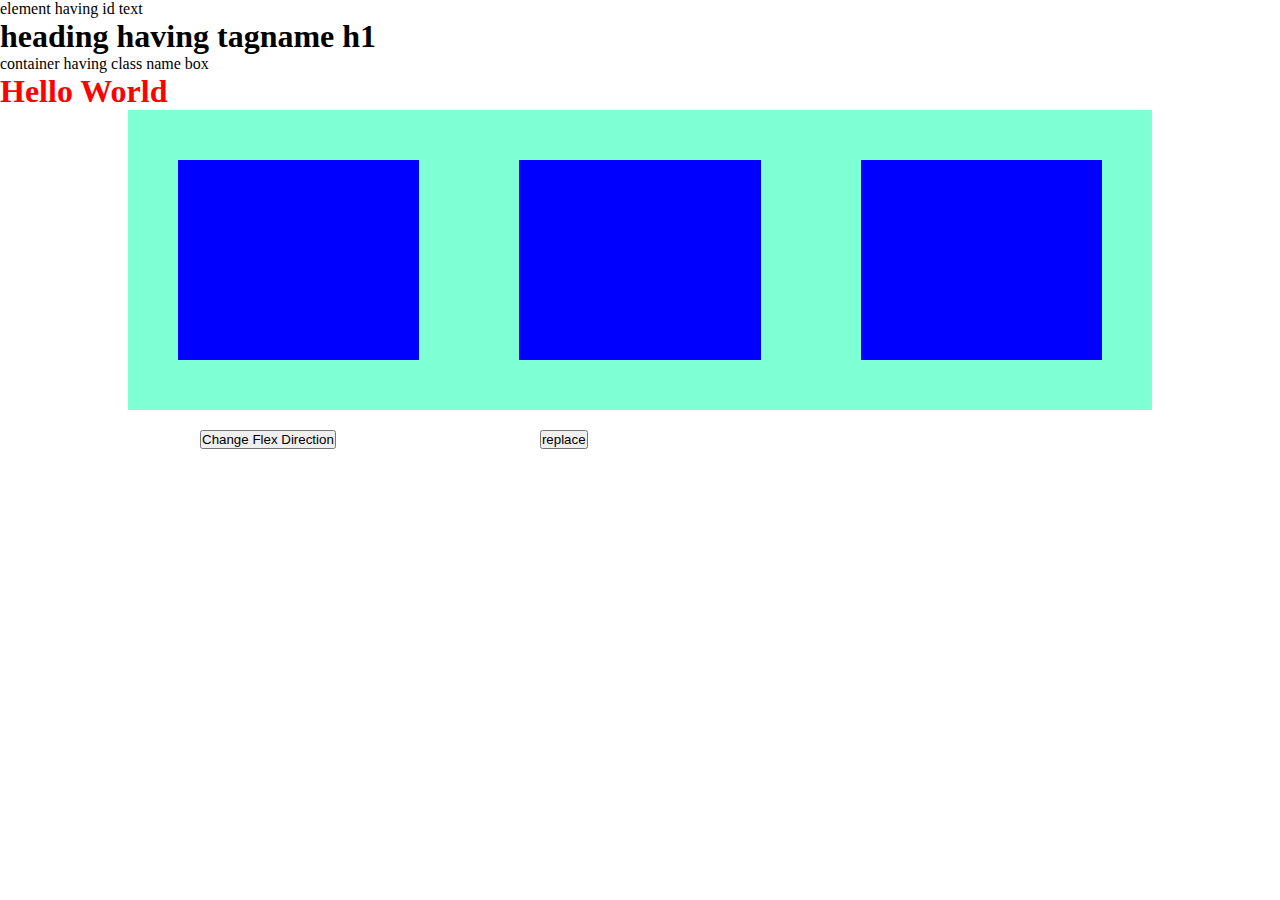
<file: Assement-11(DOM)/index.html>
<!DOCTYPE html>
<html lang="en">
<head>
    <meta charset="UTF-8">
    <meta http-equiv="X-UA-Compatible" content="IE=edge">
    <meta name="viewport" content="width=device-width, initial-scale=1.0">
    <title>Assment 11 DOM</title>
    <link rel="stylesheet" href="style.css">
</head>
<body>
    <p id="text">element having id text</p>
    <h1>heading having tagname h1</h1>
    <div class="box">container having class name box</div>
    <h1>Hello</h1>

    <div class="container">
        <div class="card"></div>
        <div class="card"></div>
        <div class="card"></div>
    </div>
    <button id="click" onclick="cDirection()">Change Flex Direction</button>
    <button id="replace" onclick="replace()">replace</button>
    <script src="script.js"></script>
</body>
</html>
</file>
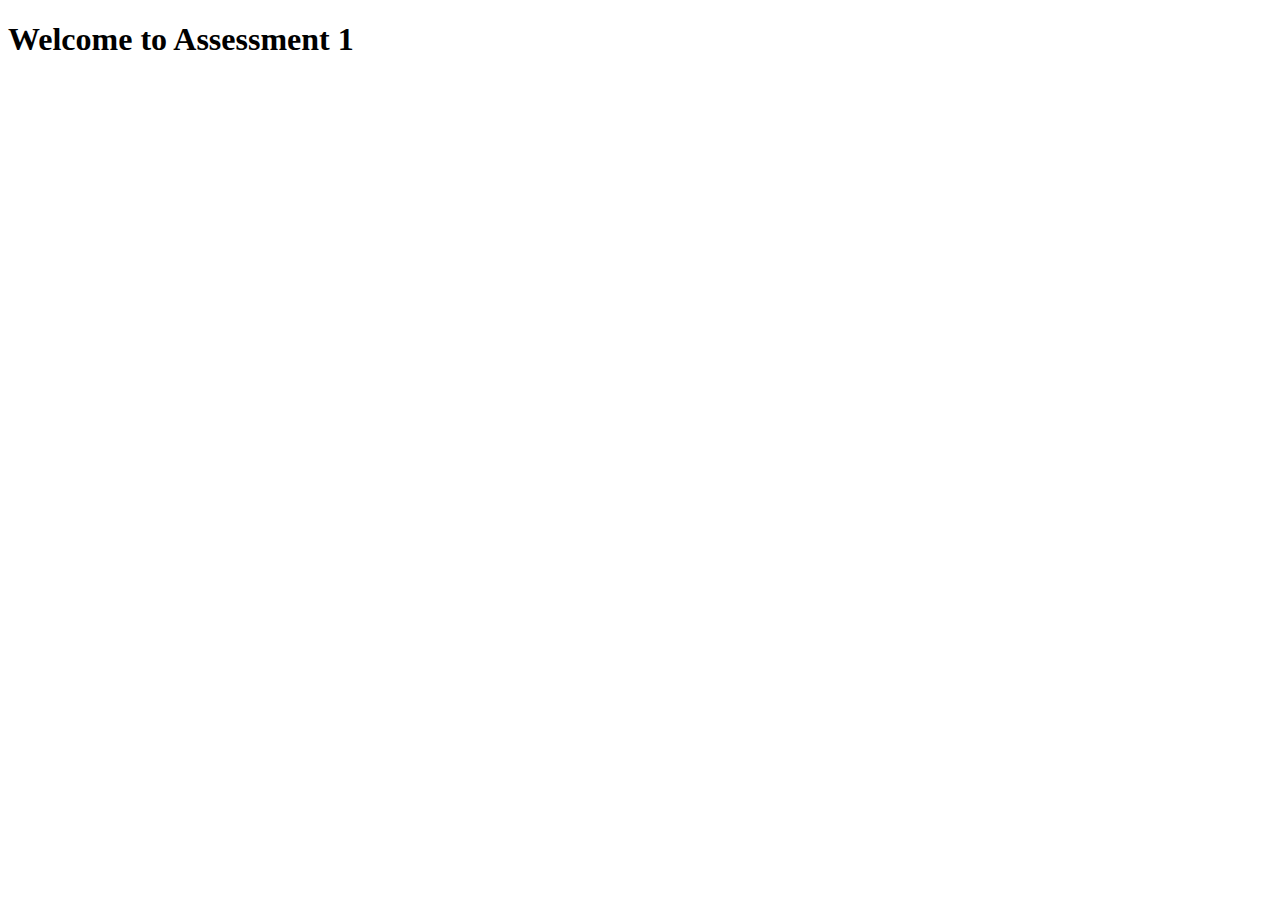
<file: Assessment-1/index.html>
<!DOCTYPE html>
<html lang="en">
<head>
    <meta charset="UTF-8">
    <meta http-equiv="X-UA-Compatible" content="IE=edge">
    <meta name="viewport" content="width=device-width, initial-scale=1.0">
    <title>Assessment 1</title>
</head>
<body>
    <h1>Welcome to Assessment 1</h1>

    <script src="add-two-nos.js"></script>
    <script src="check_conds.js"></script>
    <script src="first_digit.js"></script>
    <script src="last_digit.js"></script>
    <script src="find_remainder.js"></script>
    <script src="multiply.js"></script>
    <script src="sum_n_avg.js"></script>
</body>
</html>
</file>
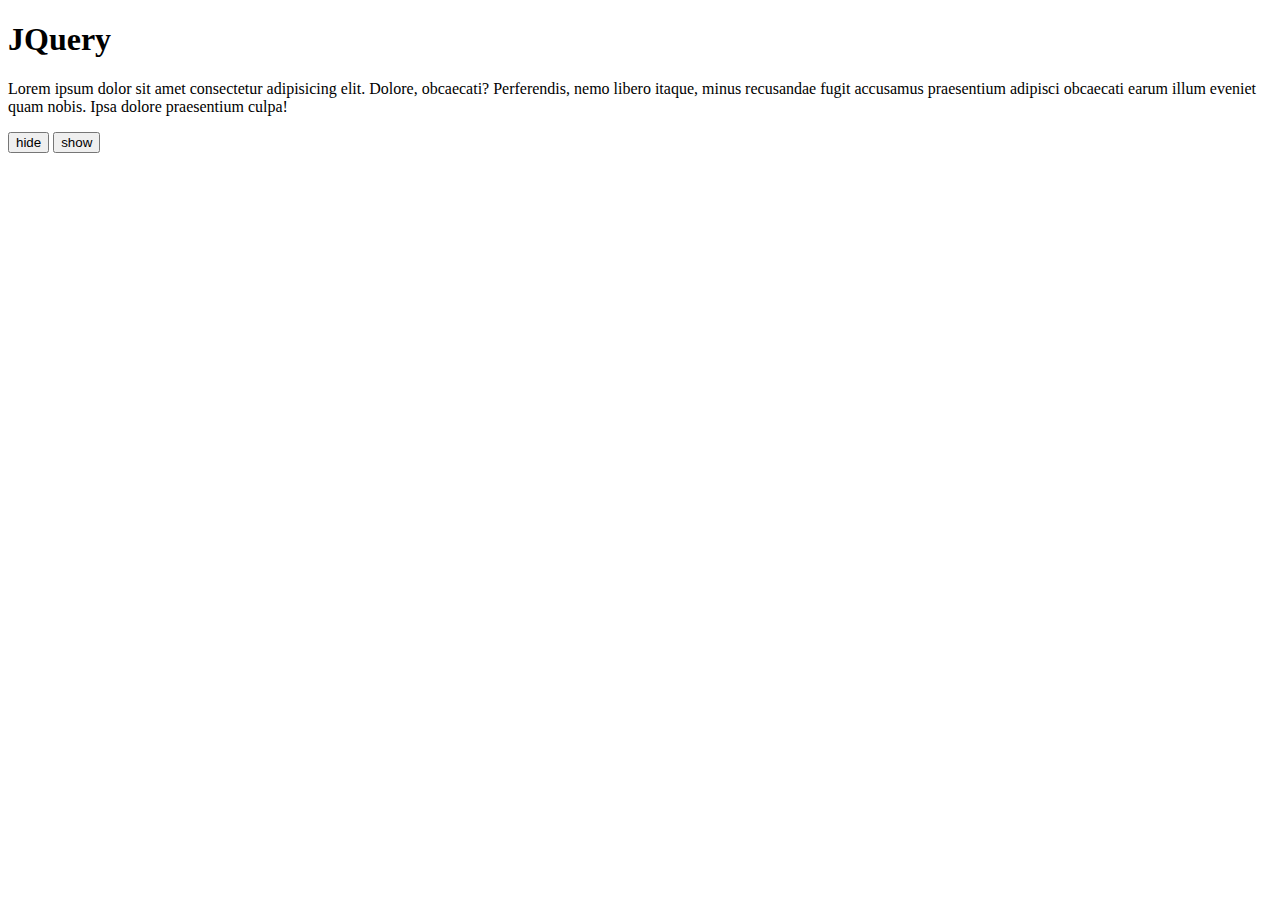
<file: Assessment-14(JQuery)/index.html>
<!DOCTYPE html>
<html lang="en">
<head>
    <meta charset="UTF-8">
    <meta http-equiv="X-UA-Compatible" content="IE=edge">
    <meta name="viewport" content="width=device-width, initial-scale=1.0">
    <script src="https://cdnjs.cloudflare.com/ajax/libs/jquery/3.6.0/jquery.min.js"></script>
    <title>Assessment 14 JQuery</title>
</head>
<body>
    <h1>JQuery</h1>
    <p id="hideNsheek">
        Lorem ipsum dolor sit amet consectetur adipisicing elit. Dolore, obcaecati? Perferendis, nemo libero itaque, minus recusandae fugit accusamus praesentium adipisci obcaecati earum illum eveniet quam nobis. Ipsa dolore praesentium culpa!
    </p>
    <button id="hide">hide</button>
    <button id="show">show</button>

    <script src="script.js"></script>
</body>
</html>
</file>
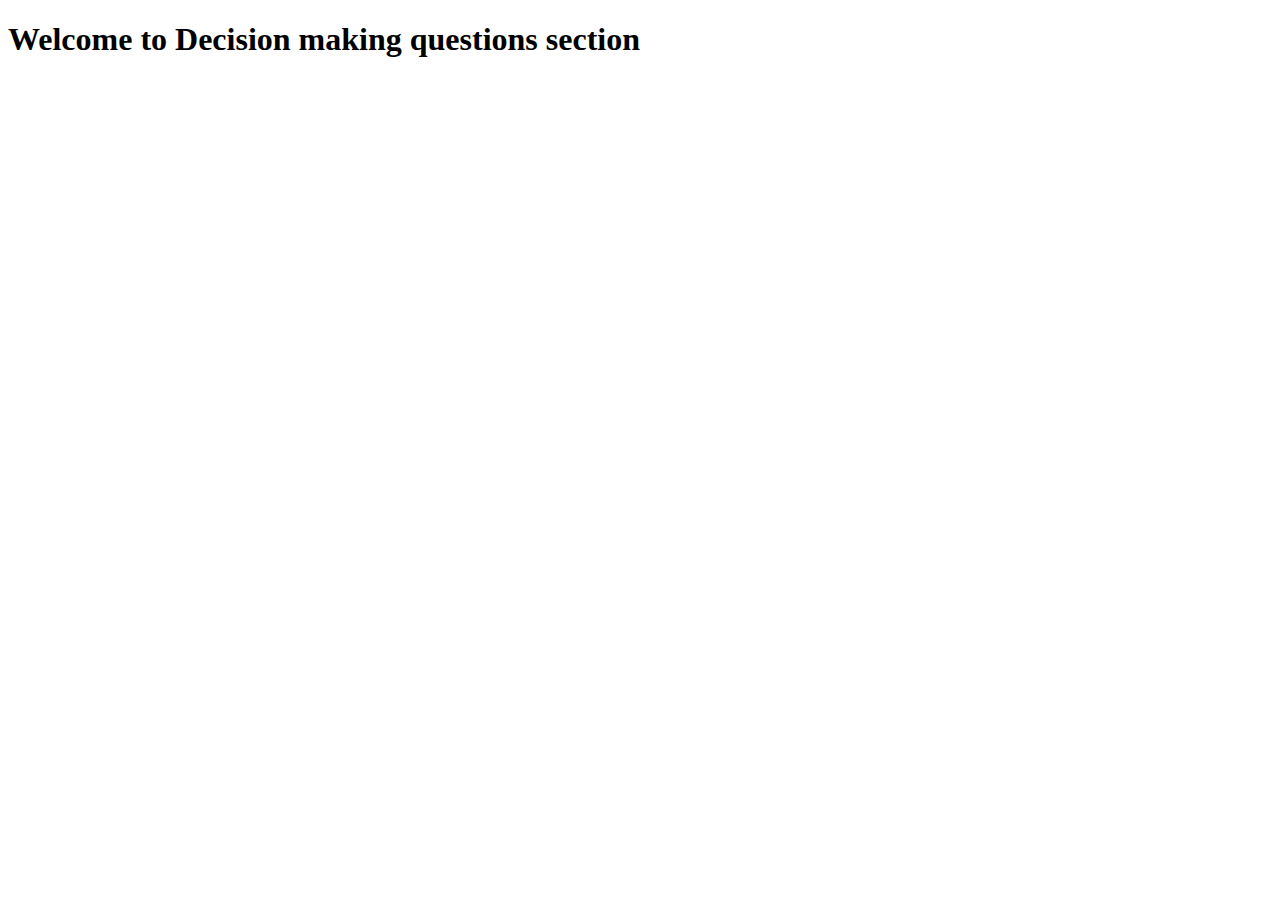
<file: Assessment-2/index.html>
<!DOCTYPE html>
<html lang="en">
<head>
    <meta charset="UTF-8">
    <meta http-equiv="X-UA-Compatible" content="IE=edge">
    <meta name="viewport" content="width=device-width, initial-scale=1.0">
    <title>Decision Making</title>
</head>
<body>
    <h1>Welcome to Decision making questions section</h1>



    <script src="calculator.js"></script>
    <script src="check_cond.js"></script>
    <script src="eligible_voter.js"></script>
    <script src="find_relation.js"></script>
    <script src="find_grades.js"></script>
    <script src="get_value.js"></script>
    <script src="large_number.js"></script>
    <script src="second_small.js"></script>
    <script src="triangle.js"></script>
</body>
</html>
</file>
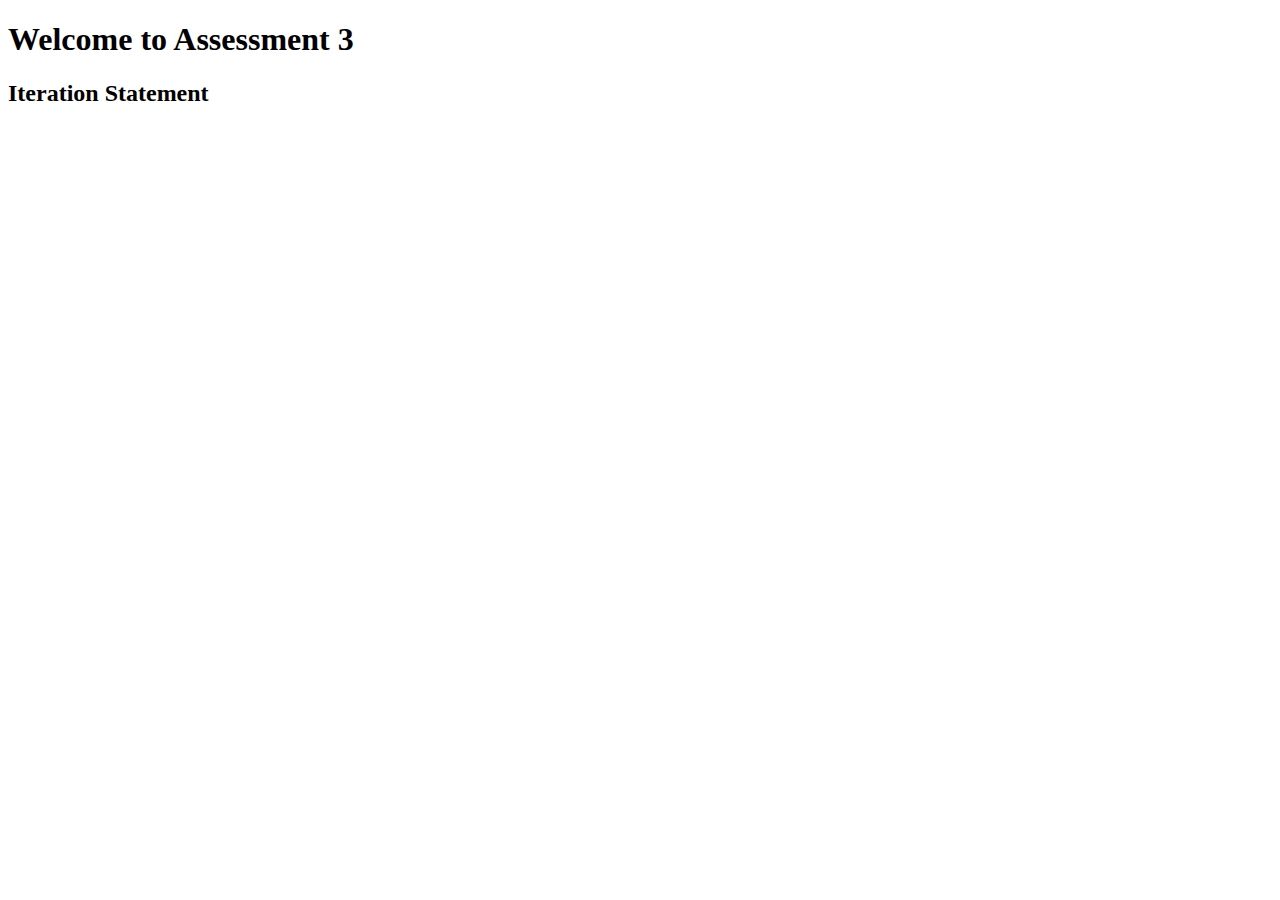
<file: Assessment-3( iteration )/index.html>
<!DOCTYPE html>
<html lang="en">
<head>
    <meta charset="UTF-8">
    <meta http-equiv="X-UA-Compatible" content="IE=edge">
    <meta name="viewport" content="width=device-width, initial-scale=1.0">
    <title>Iteration Statement</title>
</head>
<body>
        <h1>Welcome to Assessment 3</h1>
        <h2>Iteration Statement</h2>


    <script src="no_of_digit.js"></script>
    <script src="find_5.js"></script>
    <script src="sum_no.js"></script>
    <script src="sum_of_digit.js"></script>
    <script src="print_odd.js"></script>
    <script src="pattern.js"></script>
    <script src="prime.js"></script>
    <script src="print_num.js"></script>
    <script src="table.js"></script>
</body>
</html>
</file>
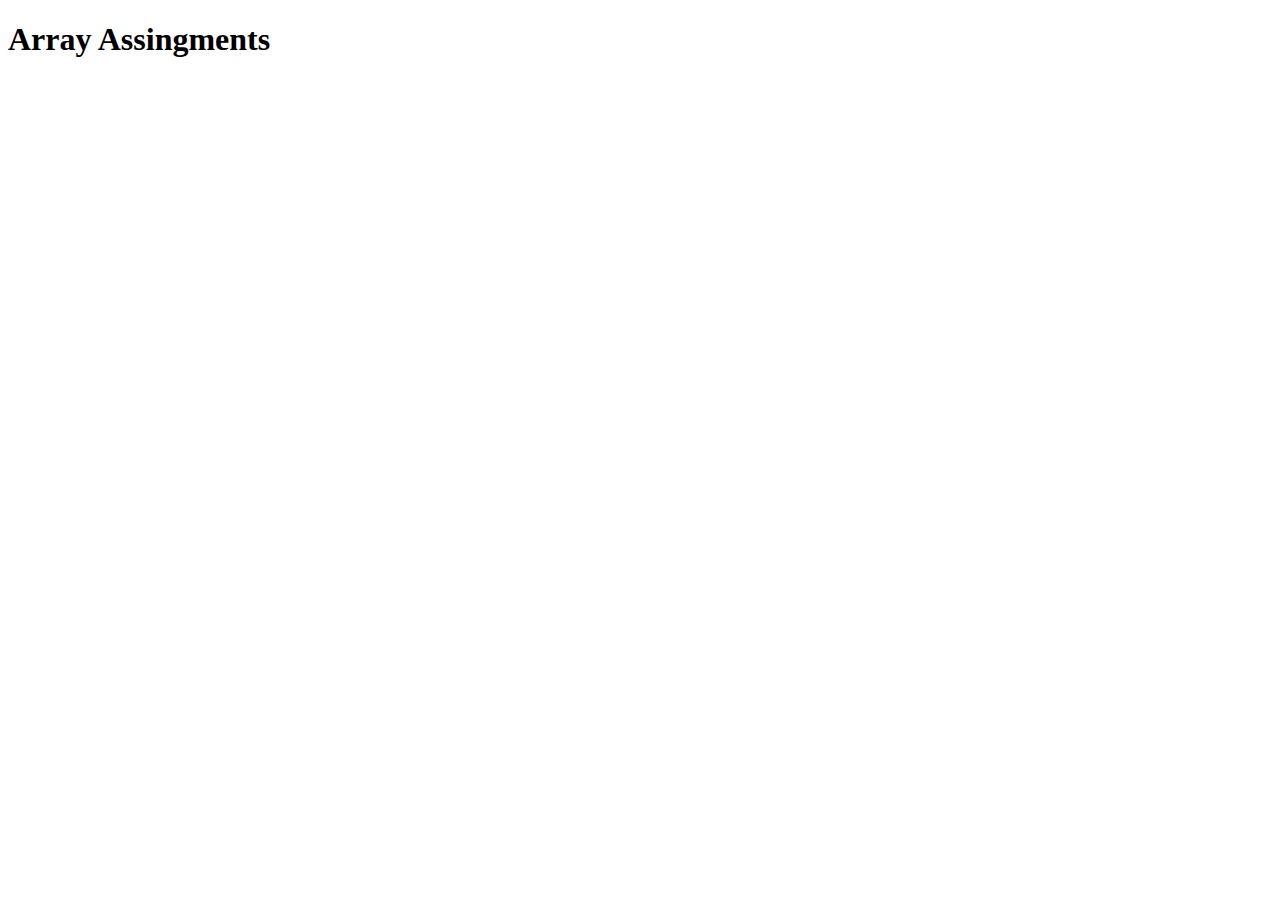
<file: Assessment-4(array)/index.html>
<!DOCTYPE html>
<html lang="en">
<head>
    <meta charset="UTF-8">
    <meta http-equiv="X-UA-Compatible" content="IE=edge">
    <meta name="viewport" content="width=device-width, initial-scale=1.0">
    <title>Array Assingments</title>
</head>
<body>
    <h1>Array Assingments</h1>


    <script src="find_prod.js"></script>
    <script src="find_sum.js"></script>
    <script src="count_occurence.js"></script>
    <script src="even_odd.js"></script>
    <script src="find_num.js"></script>
    <script src="high_age.js"></script>
    <script src="increment.js"></script>
    <script src="pass_fail.js"></script>
    <script src="min_max.js"></script>
</body>
</html>
</file>
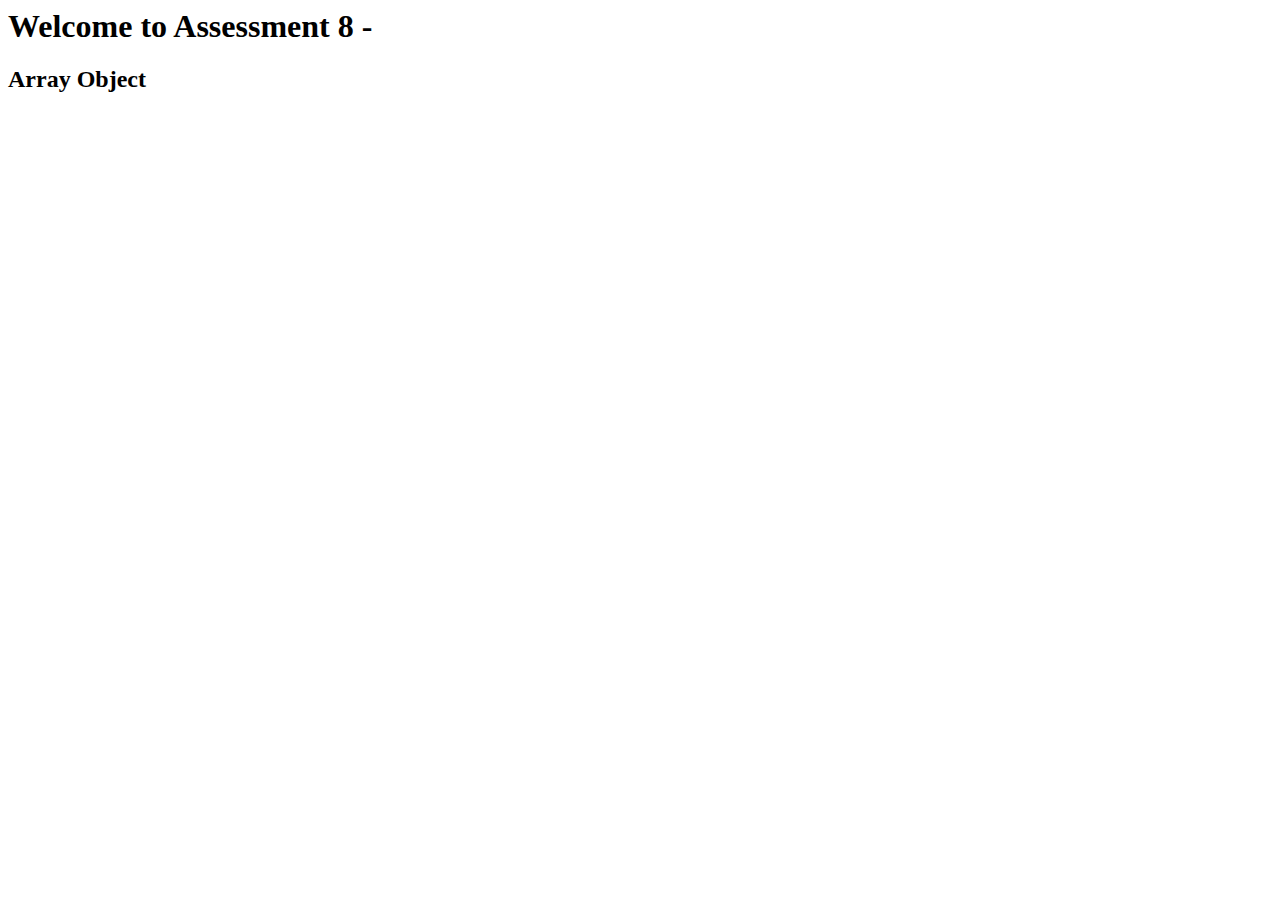
<file: Assessment-8(Array Object)/index.html>
<html lang="en">
<head>
    <meta charset="UTF-8">
    <meta http-equiv="X-UA-Compatible" content="IE=edge">
    <meta name="viewport" content="width=device-width, initial-scale=1.0">
    <title>Assessment 8 Array Object</title>
</head>
<body>
    <h1> Welcome to Assessment 8 -</h1>
    <h2>Array Object </h2>

    <script src="script.js"></script>
</body>
</html>
</file>
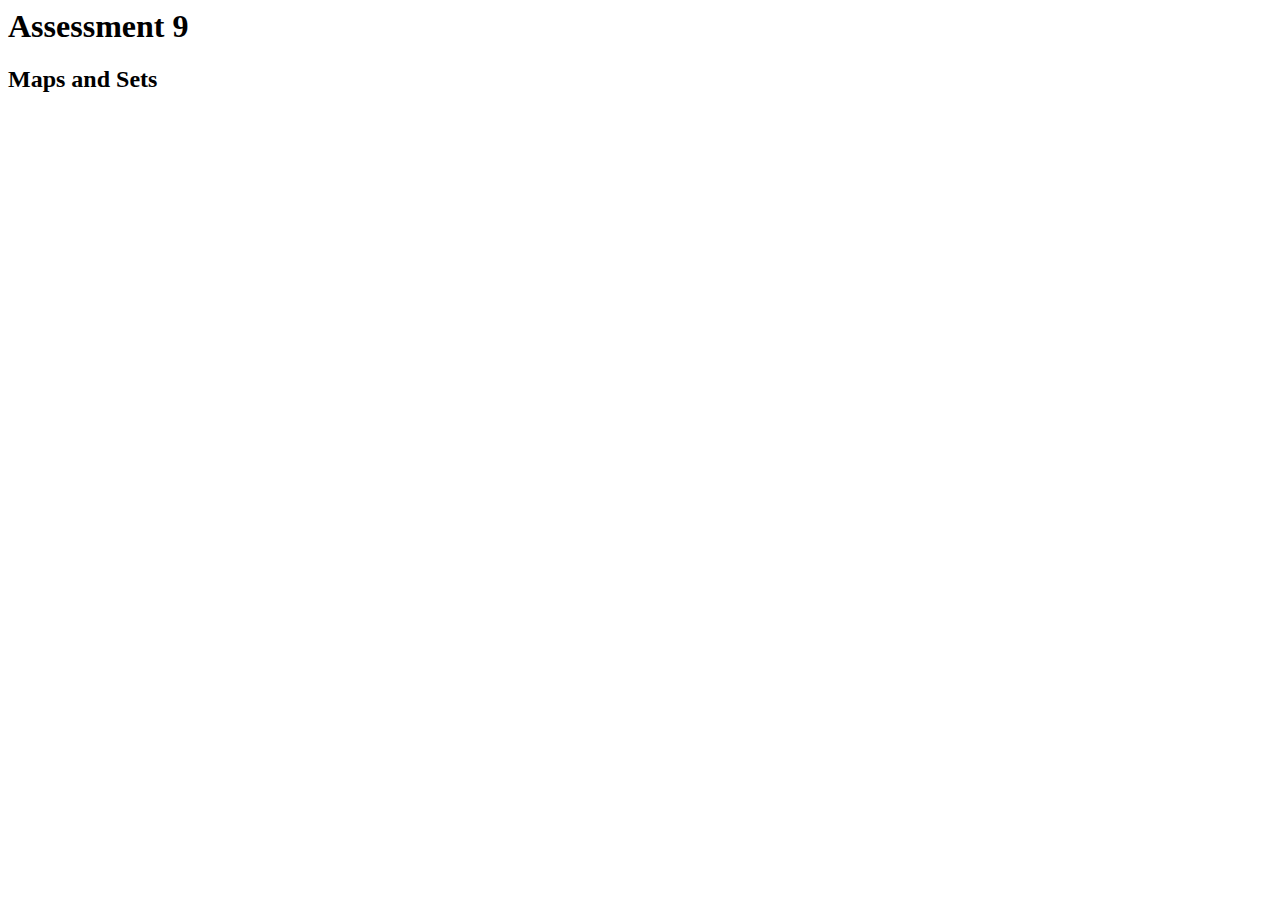
<file: Assessment-9(maps sets)/index.html>
<html lang="en">
<head>
    <meta charset="UTF-8">
    <meta http-equiv="X-UA-Compatible" content="IE=edge">
    <meta name="viewport" content="width=device-width, initial-scale=1.0">
    <title>Assessment 9</title>
</head>
<body>
    <h1>Assessment 9</h1>
    <h2>Maps and Sets</h2>


    <script src="script.js"></script>
</body>
</html>
</file>
<file: Assement-11(DOM)/style.css>
*{
    margin: 0;
    padding: 0;
    box-sizing: border-box;
}

.container
{
    width: 80%;
    height: auto;
    background-color: aquamarine;
    margin: auto;
    display: flex;
    justify-content: space-around;
    align-items: center;
}
.card{
    width: 25%;
    height: 200px;
    background-color: blue;
    margin: 50px;
}

#click{
    margin:20px 200px;
}
</file>
